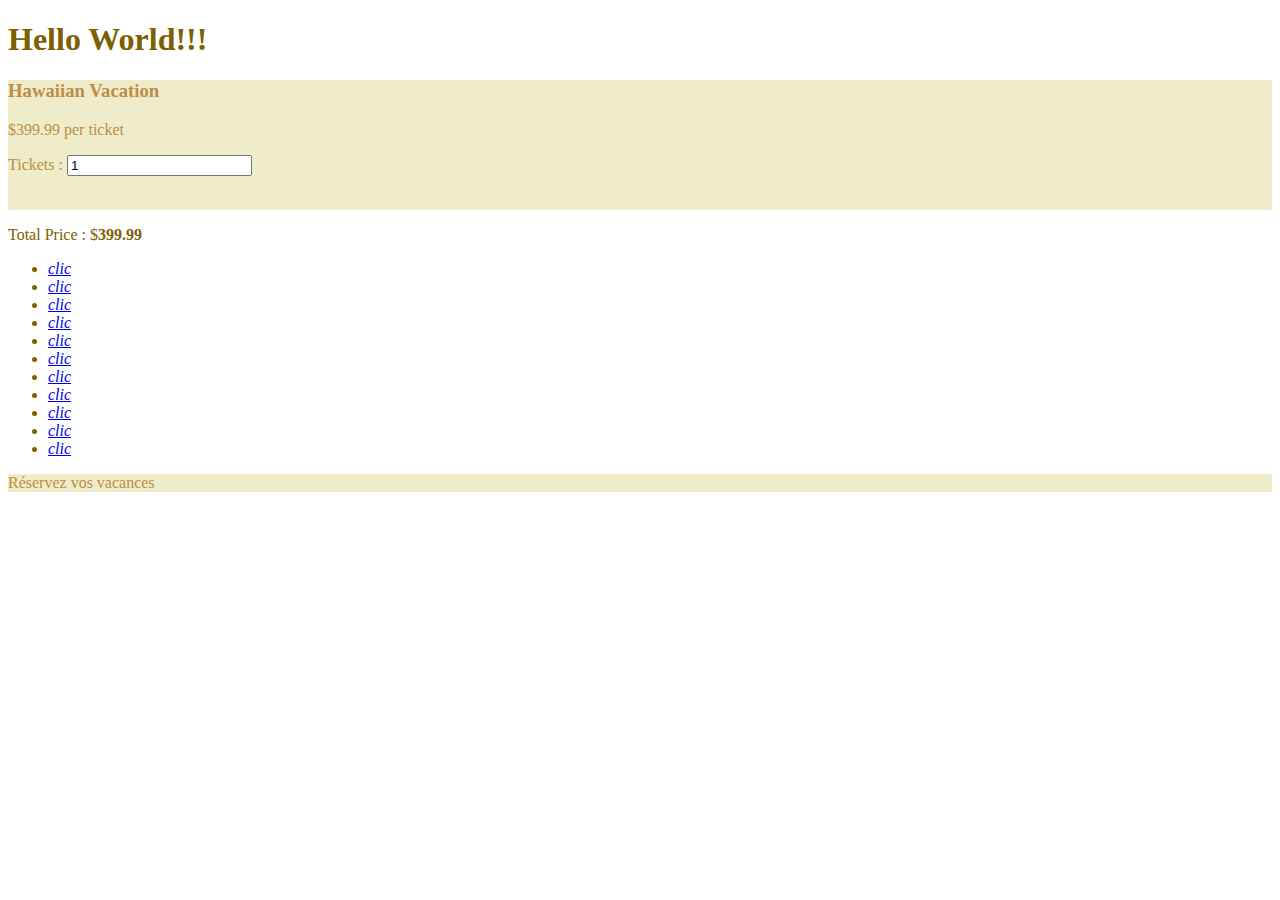
<file: index.html>
<!DOCTYPE html>
<html>
	<head>
		<title>Test app</title>
		<meta charset="utf-8">
		<script type="text/javascript" src="./jquery-2.1.0.js"></script>
		<script type="text/javascript" src="./app.js"></script>
		<link rel="stylesheet" type="text/css" href="style.css">		
	</head>
	<body role="application">
	<section role="vacances" id="vac">
		<h1> Hello World!!!</h1>
		<div class='vacation' data-price='399.99'>
			<h3>Hawaiian Vacation</h3>
			<p>$399.99 per ticket</p>
			<p>
				Tickets :
				<input type='number' class='quantity' value='1' />
			</p></br>
		</div>
		<p>Total Price : $<span id='total'>399.99</span></p>

		<ul class="liens">
			<li><a href="lien.html">clic</a>
			<li><a href="lien.html">clic</a>
			<li><a href="lien.html">clic</a>
			<li><a href="lien.html">clic</a>
			<li><a href="lien.html">clic</a>
			<li><a href="lien.html">clic</a>
			<li><a href="lien.html">clic</a>
			<li><a href="lien.html">clic</a>
			<li><a href="lien.html">clic</a>
			<li><a href="lien.html">clic</a>
			<li><a href="lien.html">clic</a>
		</ul>
		
	</section>
	</body>
	<footer>
		<p>Réservez vos vacances</p>
	</footer>
</html>
</file>
<file: style.css>
body {
	color: #7D6001;
}

.vacation {
	color: #BD8D46;
	background-color: #EFECCA;
}

.liens {
	font-style: italic;
}

#total {
	font-weight: bold;
}

footer {
	color: #BD8D46;
	background-color: #EFECCA;
}
</file>
